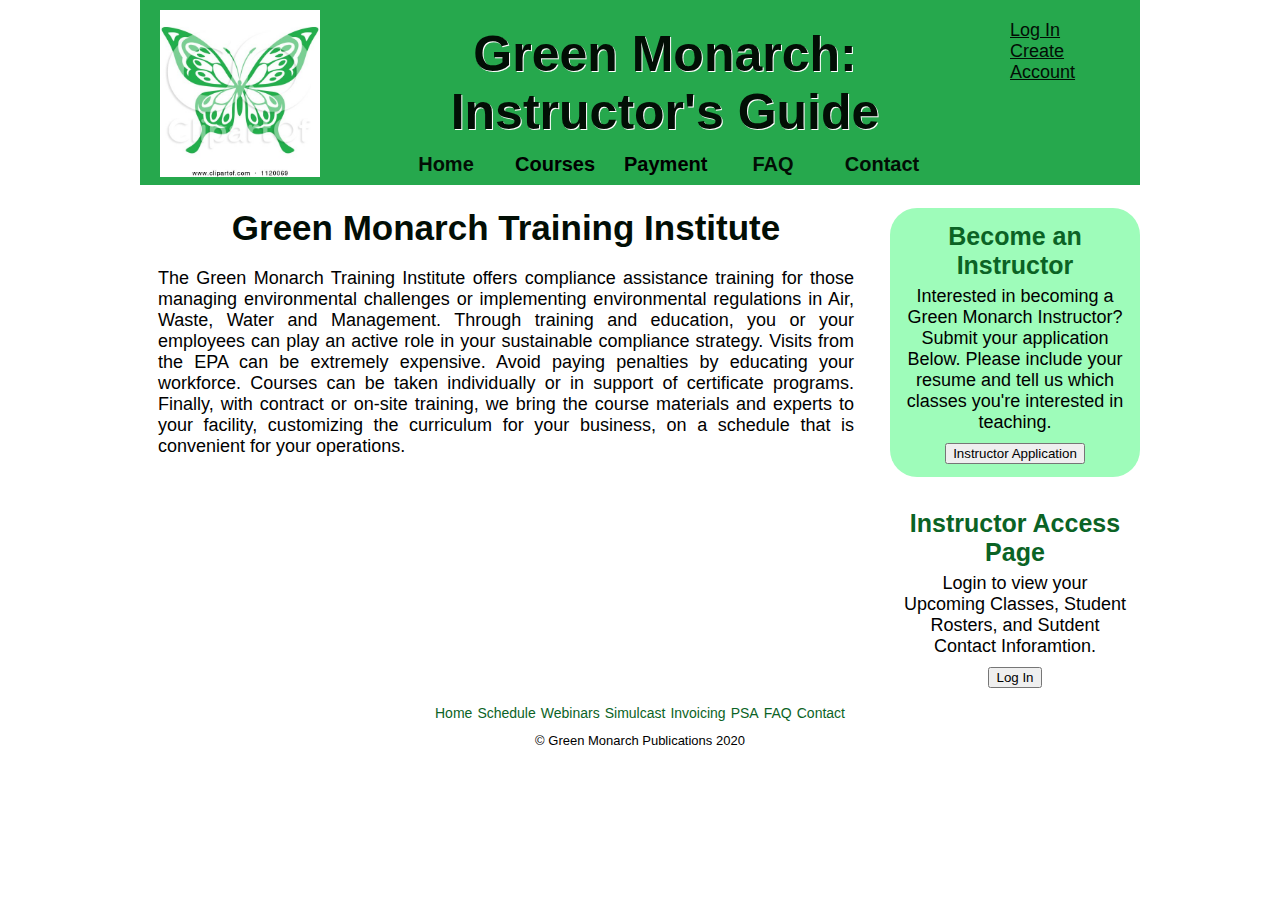
<file: index.html>
<!-- This page is for the Instructor's Guide project. -->
<!DOCTYPE html>
<html>
	<head>
		<meta charset="utf-8"/>
		<title>Green Monarch Instructor's Guide</title>
		<link rel="stylesheet" href="css/reset.css" />
		<link rel="stylesheet" href="css/text.css" />
		<link rel="stylesheet" href="css/style.css" />
	</head>
	<body>
		<div id="wrapper">
			<header>
				<script language="javascript" type="text/javascript" src="javascript/header.js"></script>
			</header>
			<div class="clear">
				<aside class="sidebar">
					<div>
						<h3>Become an Instructor</h3>
						<p>Interested in becoming a Green Monarch Instructor? Submit your application Below. Please include your resume and tell us which classes you're interested in teaching.</p>
						<button type="button">Instructor Application</button>
					</div>
					<div>
						<h3>Instructor Access Page</h3>
						<p>Login to view your Upcoming Classes, Student Rosters, and Sutdent Contact Inforamtion.</p>
						<button type="button">Log In </button>
					</div>
				</aside>
				<main class="main_bar">
					<h2>Green Monarch Training Institute</h2>
					<p>The Green Monarch Training Institute offers compliance assistance training for those managing environmental challenges or implementing environmental regulations in Air, Waste, Water and Management. Through training and education, you or your employees can play an active role in your sustainable compliance strategy. Visits from the EPA can be extremely expensive. Avoid paying penalties by educating your workforce. Courses can be taken individually or in support of certificate programs. Finally, with contract or on-site training, we bring the course materials and experts to your facility, customizing the curriculum for your business, on a schedule that is convenient for your operations.</p>
				</main>
			</div>
			<footer>
				<script language="javascript" type="text/javascript" src="javascript/footer.js"></script>
			<footer>
		</div> <!--End Wrapper-->
	</body>
</html>
</file>
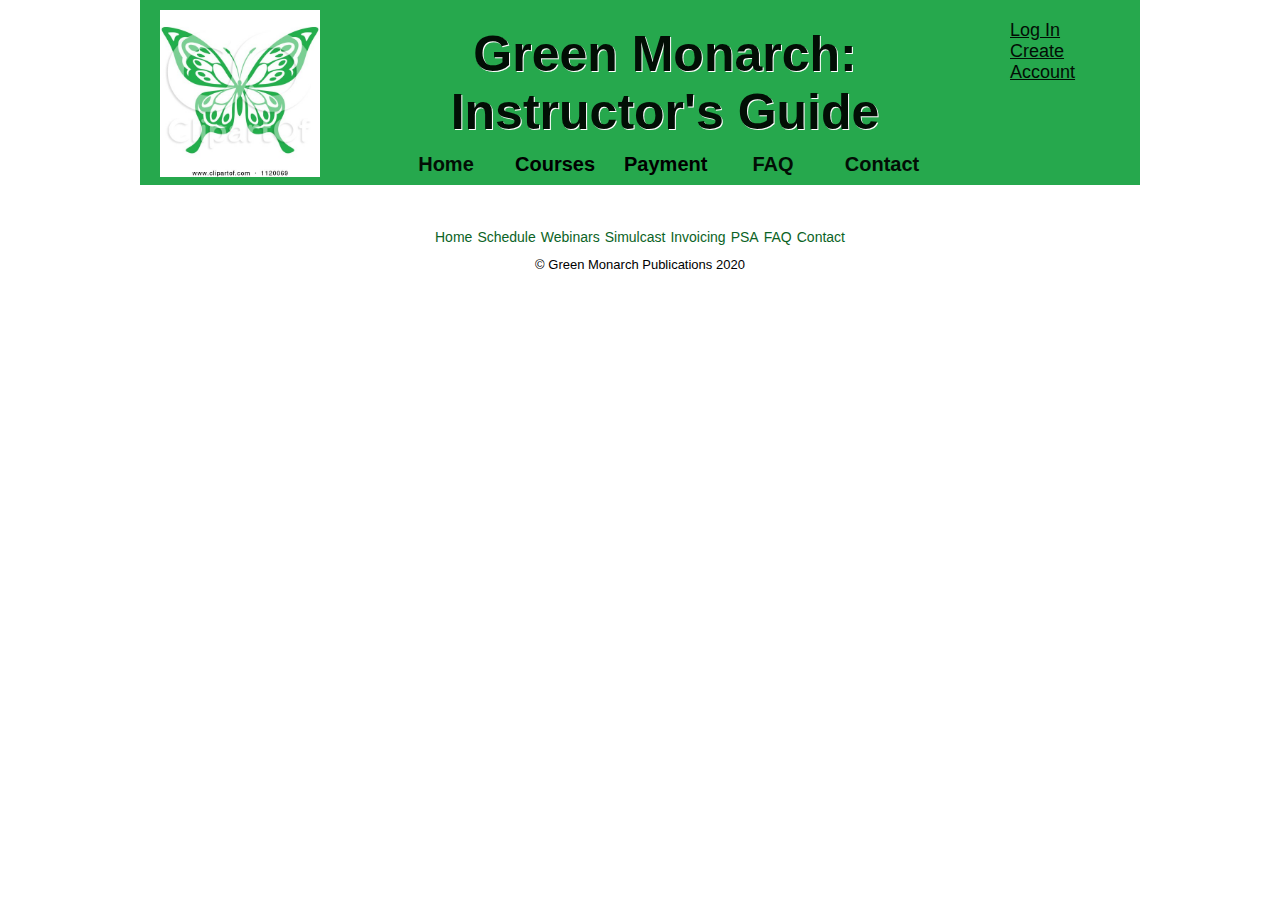
<file: about.html>
<!-- This page is for the Instructor's Guide project. -->
<!DOCTYPE html>
<html>
	<head>
		<meta charset="utf-8"/>
		<title>Green Monarch Instructor's Guide</title>
		<link rel="stylesheet" href="css/reset.css" />
		<link rel="stylesheet" href="css/text.css" />
		<link rel="stylesheet" href="css/style.css" />
	</head>
	<body>
		<div id="wrapper">
			<header>
				<script language="javascript" type="text/javascript" src="javascript/header.js"></script>
			</header>
			<div class="clear">

			</div>
			<footer>
				<script language="javascript" type="text/javascript" src="javascript/footer.js"></script>
			<footer>
		</div> <!--End Wrapper-->
	</body>
</html>
</file>
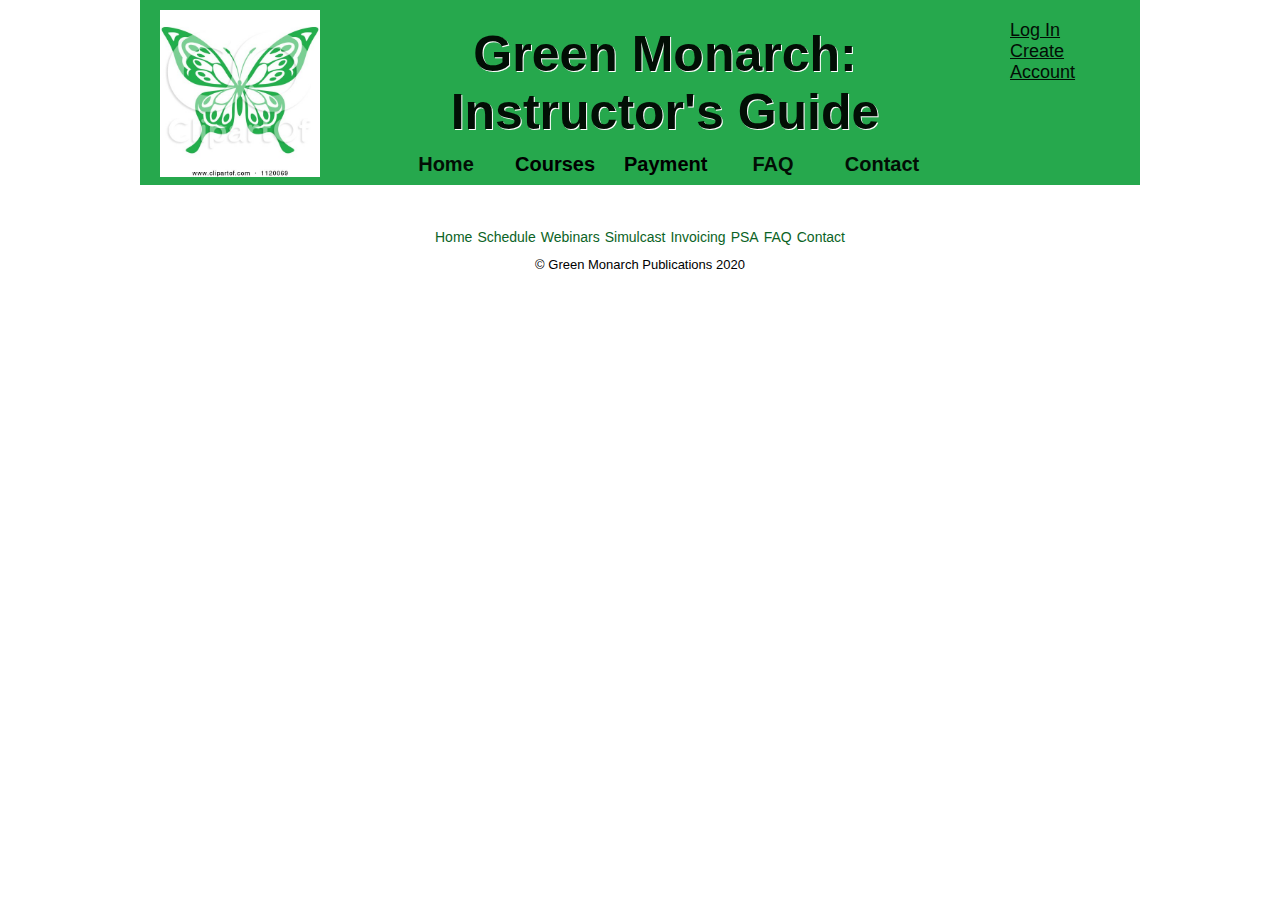
<file: courses.html>
<!-- This page is for the Instructor's Guide project. -->
<!DOCTYPE html>
<html>
	<head>
		<meta charset="utf-8"/>
		<title>Green Monarch Instructor's Guide</title>
		<link rel="stylesheet" href="css/reset.css" />
		<link rel="stylesheet" href="css/text.css" />
		<link rel="stylesheet" href="css/style.css" />
	</head>
	<body>
		<div id="wrapper">
			<header>
				<script language="javascript" type="text/javascript" src="javascript/header.js"></script>
			</header>
			<div class="clear">
				
			</div>
			<footer>
				<script language="javascript" type="text/javascript" src="javascript/footer.js"></script>
			<footer>
		</div> <!--End Wrapper-->
	</body>
</html>
</file>
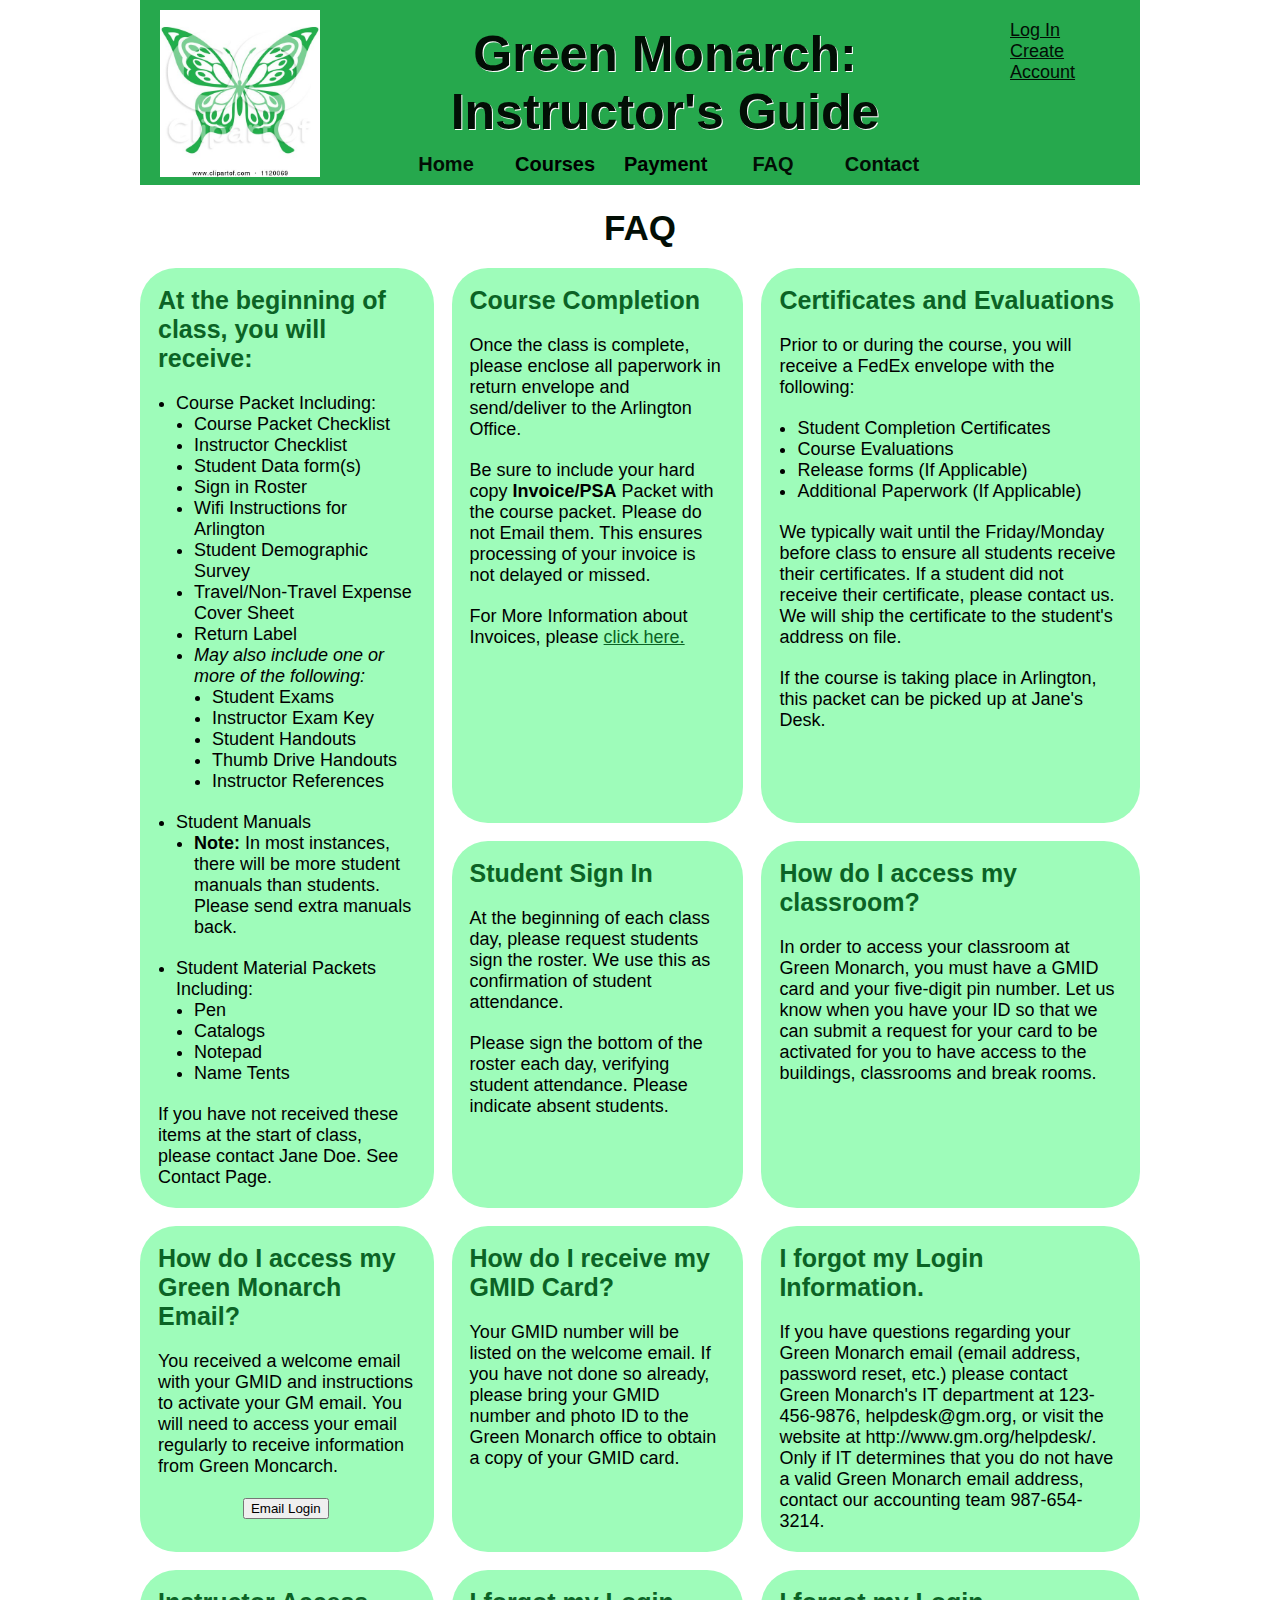
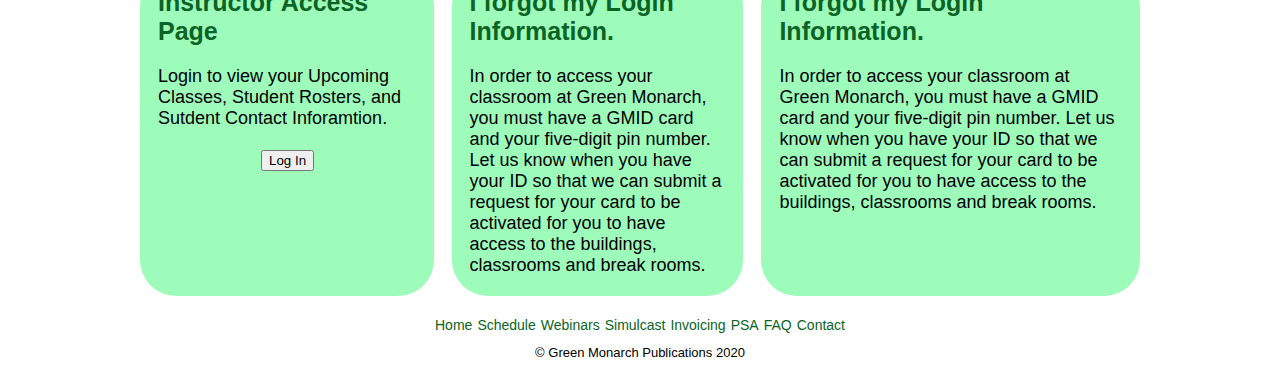
<file: faq.html>
<!-- This page is for the Instructor's Guide project. -->
<!DOCTYPE html>
<html>
	<head>
		<meta charset="utf-8"/>
		<title>Green Monarch Instructor's Guide</title>
		<link rel="stylesheet" href="css/reset.css" />
		<link rel="stylesheet" href="css/text.css" />
		<link rel="stylesheet" href="css/style.css" />
	</head>
	<body>
		<div id="wrapper">
			<header>
				<script language="javascript" type="text/javascript" src="javascript/header.js"></script>
			</header>
			<div class="clear">
				<main>
					<h2 style="text-align:center;">FAQ</h2>
					<div class="faq">
						<div style="grid-row:1 / span 2;">
							<article>
								<h3>At the beginning of class, you will receive:</h3>
								<ul class="default_ul">
									<li> Course Packet Including:
										<ul>
											<li>Course Packet Checklist</li>
											<li>Instructor Checklist</li>
											<li>Student Data form(s)</li>
											<li>Sign in Roster</li>
											<li>Wifi Instructions for Arlington</li>
											<li>Student Demographic Survey</li>
											<li>Travel/Non-Travel Expense Cover Sheet</li>
											<li>Return Label</li>
											<li><em>May also include one or more of the following:</em>
												<ul>
													<li>Student Exams</li>
													<li>Instructor Exam Key</li>
													<li>Student Handouts</li>
													<li>Thumb Drive Handouts</li>
													<li>Instructor References</li>
												</ul>
											</li>
										</ul>
									</li>
									<li>Student Manuals
										<ul>
											<li><strong>Note:</strong> In most instances, there will be more student manuals than students. Please send extra manuals back. </li>
										</ul>
									</li>
									<li>Student Material Packets Including:
										<ul>
											<li>Pen</li>
											<li>Catalogs</li>
											<li>Notepad</li>
											<li>Name Tents</li>
										</ul>
									</li>
								</ul>
								<p>If you have not received these items at the start of class, please contact Jane Doe. See Contact Page.</p>
							</article>
						</div>
					
						<div>
							<article>
								<h3>Course Completion</h3>
								<p>Once the class is complete, please enclose all paperwork in return envelope and send/deliver to the Arlington Office.</p>
								<p>Be sure to include your hard copy <strong>Invoice/PSA</strong> Packet with the course packet. Please do not Email them. This ensures processing of your invoice is not delayed or missed.</p>
								<p>For More Information about Invoices, please <a href="#">click here.</a></p>
							</article>
						</div>
						<div>
							<article>
								<h3>Certificates and Evaluations</h3>
								<p>Prior to or during the course, you will receive a FedEx envelope with the following:
									<ul class="default_ul">
										<li>Student Completion Certificates</li>
										<li>Course Evaluations</li>
										<li>Release forms (If Applicable)</li>
										<li>Additional Paperwork (If Applicable)</li>
									</ul>
								</p>
								<p>We typically wait until the Friday/Monday before class to ensure all students receive their certificates. If a student did not receive their certificate, please contact us. We will ship the certificate to the student's address on file. </p>
								<p>If the course is taking place in Arlington, this packet can be picked up at Jane's Desk.</p>
							</article>
						</div>
						<div>
							<article>
								<h3>Student Sign In</h3>
								<p>At the beginning of each class day, please request students sign the roster. We use this as confirmation of student attendance. </p>
								<p>Please sign the bottom of the roster each day, verifying student attendance. Please indicate absent students.</p>
							</article>
						</div>
						<div>
							<article>
								<h3>How do I access my classroom?</h3>
								<p>In order to access your classroom at Green Monarch, you must have a GMID card and your five-digit pin number. Let us know when you have your ID so that we can submit a request for your card to be activated for you to have access to the buildings, classrooms and break rooms.</p>
							</article>
						</div>
						<div>
							<article>
								<h3>How do I access my Green Monarch Email?</h3>
								<p>You received a welcome email with your GMID and instructions to activate your GM email. You will need to access your email regularly to receive information from Green Moncarch.</p>
								<button type="button" style="margin-left:33%;">Email Login </button>
							</article>
						</div>
						<div>
							<article>
								<h3>How do I receive my GMID Card?</h3>
								<p>Your GMID number will be listed on the welcome email. If you have not done so already, please bring your GMID number and photo ID to the Green Monarch office to obtain a copy of your GMID card.</p>
							</article>
						</div>
						<div>
							<article>
								<h3>I forgot my Login Information.</h3>
								<p>If you have questions regarding your Green Monarch email (email address, password reset, etc.) please contact Green Monarch's IT department at 123-456-9876, helpdesk@gm.org, or visit the website at http://www.gm.org/helpdesk/. Only if IT determines that you do not have a valid Green Monarch email address, contact our  accounting team 987-654-3214.</p>
							</article>
						</div>
						<div>
							<article>
								<h3>Instructor Access Page</h3>
								<p>Login to view your Upcoming Classes, Student Rosters, and Sutdent Contact Inforamtion.</p>
								<button type="button" style="margin-left:40%;">Log In </button>
							</article>
						</div>
						<div>
							<article>
								<h3>I forgot my Login Information.</h3>
								<p>In order to access your classroom at Green Monarch, you must have a GMID card and your five-digit pin number. Let us know when you have your ID so that we can submit a request for your card to be activated for you to have access to the buildings, classrooms and break rooms.</p>
							</article>
						</div>
						<div>
							<article>
								<h3>I forgot my Login Information.</h3>
								<p>In order to access your classroom at Green Monarch, you must have a GMID card and your five-digit pin number. Let us know when you have your ID so that we can submit a request for your card to be activated for you to have access to the buildings, classrooms and break rooms.</p>
							</article>
						</div>
					</div>
				</main>
			</div>
			<footer>
				<script language="javascript" type="text/javascript" src="javascript/footer.js"></script>
			<footer>
		</div> <!--End Wrapper-->
	</body>
</html>
</file>
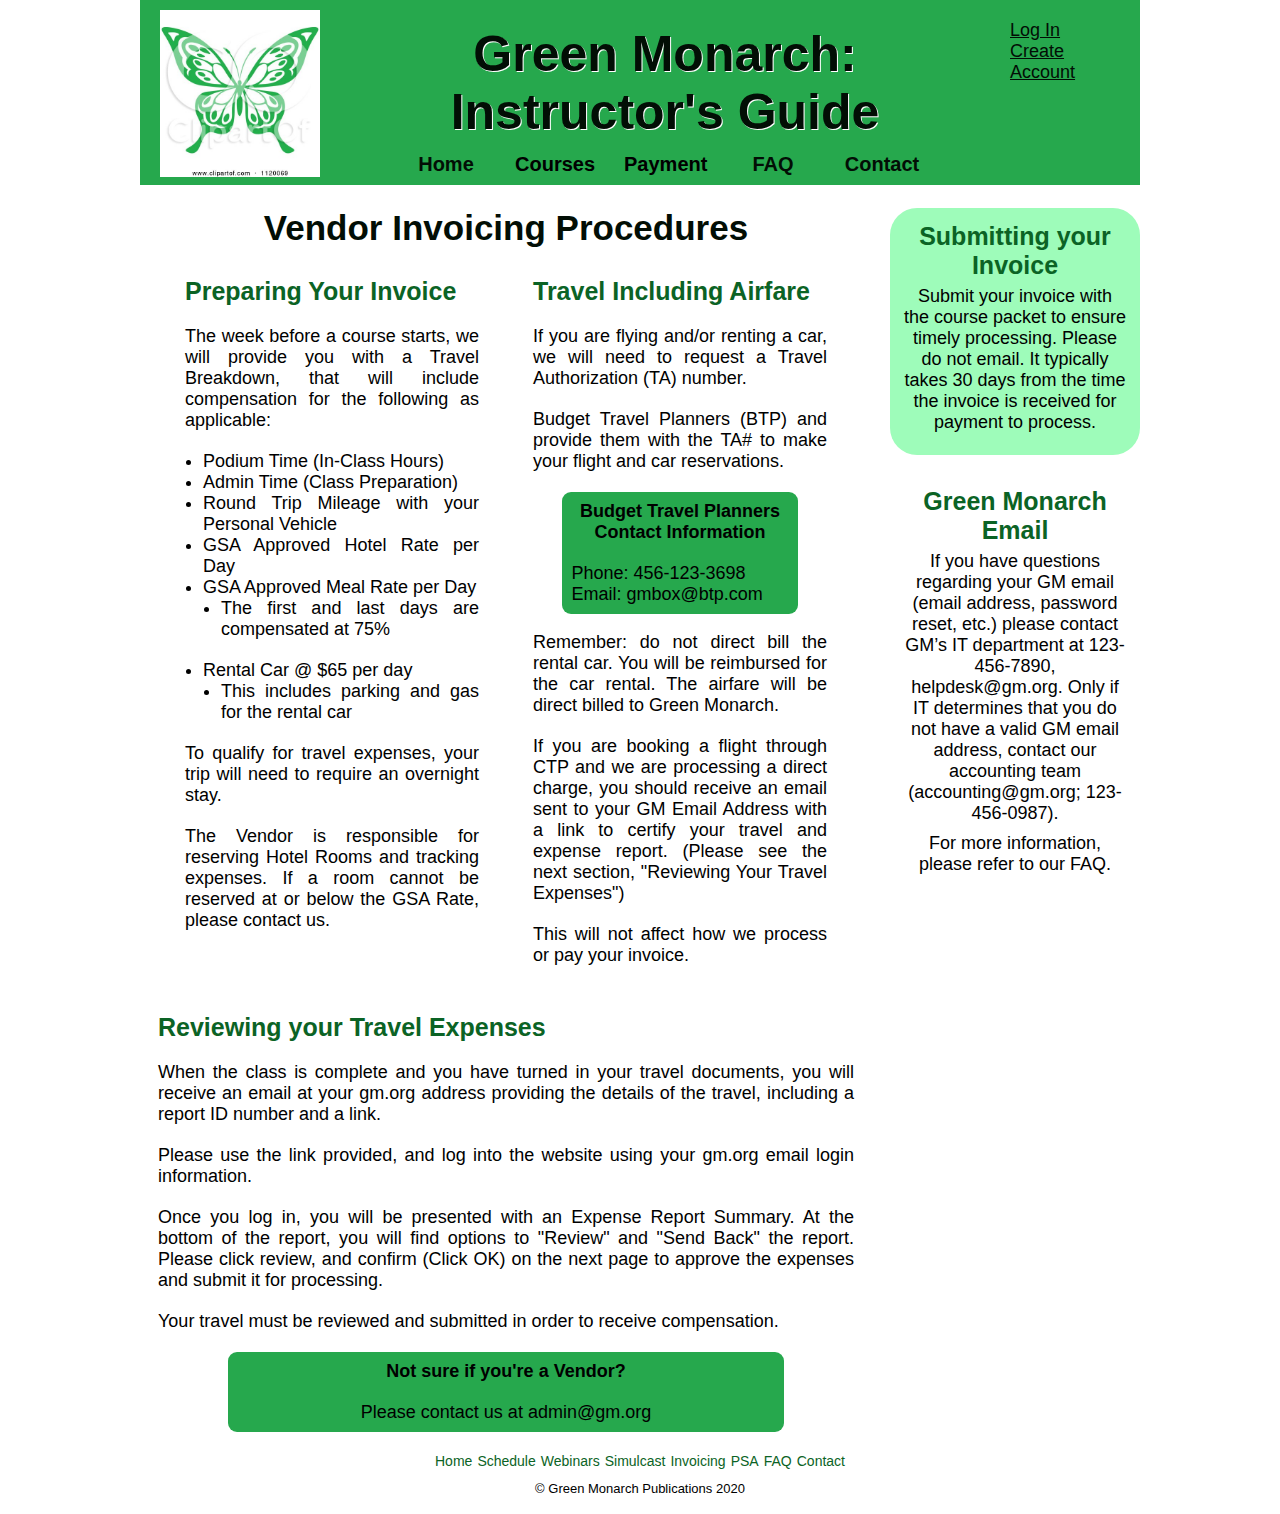
<file: invoicing.html>
<!-- This page is for the Instructor's Guide project. -->
<!DOCTYPE html>
<html>
	<head>
		<meta charset="utf-8"/>
		<title>Green Monarch Instructor's Guide</title>
		<link rel="stylesheet" href="css/reset.css" />
		<link rel="stylesheet" href="css/text.css" />
		<link rel="stylesheet" href="css/style.css" />
	</head>
	<body>
		<div id="wrapper">
			<header>
				<script language="javascript" type="text/javascript" src="javascript/header.js"></script>
			</header>
			<div class="clear">
				<aside class="sidebar">
					<div>
						<h3>Submitting your Invoice</h3>
						<p>Submit your invoice with the course packet to ensure timely processing. Please do not email. It typically takes 30 days from the time the invoice is received for payment to process.</p>
					</div>
					<div>
						<h3>Green Monarch Email</h3>
						<p>If you have questions regarding your GM email (email address, password reset, etc.) please contact GM’s IT department at 123-456-7890, helpdesk@gm.org. Only if IT determines that you do not have a valid GM email address, contact our accounting team (accounting@gm.org; 123-456-0987).</p>
						<p>For more information, please refer to our FAQ.</p>
					</div>
				</aside>
				<main class="main_bar">
					<div>
						<h2>Vendor Invoicing Procedures</h2>
						<div class="flexrow">
							<div class="flexrow-li">
								<h3>Preparing Your Invoice</h3>
								<p>The week before a course starts, we will provide you with a Travel Breakdown, that will include compensation for the following as applicable:
									<ul class="default_ul">
										<li>Podium Time (In-Class Hours)</li>
										<li>Admin Time (Class Preparation)</li>
										<li>Round Trip Mileage with your Personal Vehicle</li>
										<li>GSA Approved Hotel Rate per Day</li>
										<li>GSA Approved Meal Rate per Day</li>
											<ul>
												<li>The first and last days are compensated at 75%</li>
											</ul>
										<li>Rental Car @ $65 per day
											<ul>
												<li>This includes parking and gas for the rental car</li>
											</ul>
										</li>
									</ul>
								</p>
								<p>To qualify for travel expenses, your trip will need to require an overnight stay.</p>
								<p>The Vendor is responsible for reserving Hotel Rooms and tracking expenses. If a room cannot be reserved at or below the GSA Rate, please contact us.</p>
							</div>
							<div class="flexrow-li">
								<h3>Travel Including Airfare</h3>
								<p>If you are flying and/or renting a car, we will need to request a Travel Authorization (TA) number.</p>
								<p>Budget Travel Planners (BTP) and provide them with the TA# to make your flight and car reservations.</p>
								<div class="callbox">
									<h4>Budget Travel Planners
										<br />
										Contact Information</h4>
									<p>Phone: 456-123-3698
										<br />
										Email: gmbox@btp.com
									</p>
								</div>
								<p>Remember: do not direct bill the rental car. You will be reimbursed for the car rental. The airfare will be direct billed to Green Monarch.</p>
								<p>If you are booking a flight through CTP and we are processing a direct charge, you should receive an email sent to your GM Email Address with a link to certify your travel and expense report. (Please see the next section, "Reviewing Your Travel Expenses")</p>
								<p>This will not affect how we process or pay your invoice.</p>
							</div>
						</div> <!--End Flexrow Container-->
						<div>
							<h3>Reviewing your Travel Expenses</h3>
							<p>When the class is complete and you have turned in your travel documents, you will receive an email at your gm.org address providing the details of the travel, including a report ID number and a link. </p>
							<p>Please use the link provided, and log into the website using your gm.org email login information. </p>
							<p>Once you log in, you will be presented with an Expense Report Summary. At the bottom of the report, you will find options to "Review" and "Send Back" the report. Please click review, and confirm (Click OK) on the next page to approve the expenses and submit it for processing. </p>
							<p>Your travel must be reviewed and submitted in order to receive compensation.</p>
							<div class="callbox">
								<h4>Not sure if you're a Vendor?</h4>
								<p style="text-align:center;">Please contact us at admin@gm.org</p>
							</div>
						</div>
					</div>
				</main>
			</div>
			<footer>
				<script language="javascript" type="text/javascript" src="javascript/footer.js"></script>
			<footer>
		</div> <!--End Wrapper-->
	</body>
</html>
</file>
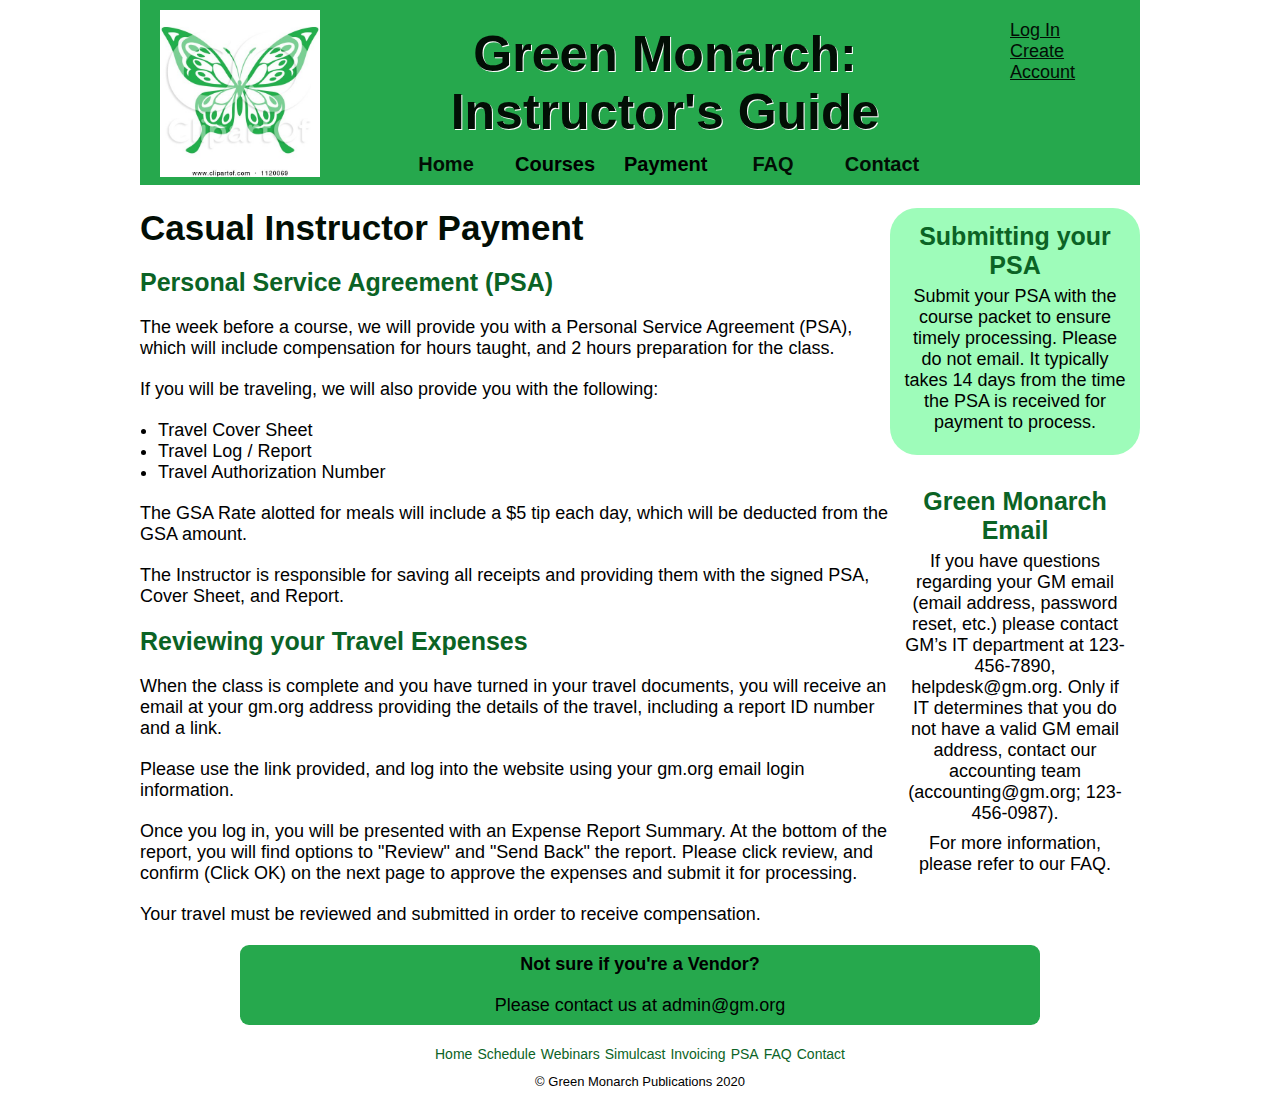
<file: psa.html>
<!-- This page is for the Instructor's Guide project. -->
<!DOCTYPE html>
<html>
	<head>
		<meta charset="utf-8"/>
		<title>Green Monarch Instructor's Guide</title>
		<link rel="stylesheet" href="css/reset.css" />
		<link rel="stylesheet" href="css/text.css" />
		<link rel="stylesheet" href="css/style.css" />
	</head>
	<body>
		<div id="wrapper">
			<header>
				<script language="javascript" type="text/javascript" src="javascript/header.js"></script>
			</header>
			<div class="clear">
				<aside class="sidebar">
					<div>
						<h3>Submitting your PSA</h3>
						<p>Submit your PSA with the course packet to ensure timely processing. Please do not email. It typically takes 14 days from the time the PSA is received for payment to process.</p>
					</div>
					<div>
						<h3>Green Monarch Email</h3>
						<p>If you have questions regarding your GM email (email address, password reset, etc.) please contact GM’s IT department at 123-456-7890, helpdesk@gm.org. Only if IT determines that you do not have a valid GM email address, contact our accounting team (accounting@gm.org; 123-456-0987).</p>
						<p>For more information, please refer to our FAQ.</p>
					</div>
				</aside>
				<main>
					<h2>Casual Instructor Payment</h2>
					<div>
						<h3>Personal Service Agreement (PSA)</h3>
						<p>The week before a course, we will provide you with a Personal Service Agreement (PSA), which will include compensation for hours taught, and 2 hours preparation for the class.</p>
						<p>If you will be traveling, we will also provide you with the following:
							<ul class="default_ul">
								<li>Travel Cover Sheet</li>
								<li>Travel Log / Report</li>
								<li>Travel Authorization Number</li>
							</ul>
						</p>
						<p>The GSA Rate alotted for meals will include a $5 tip each day, which will be deducted from the GSA amount.</p>
						<p>The Instructor is responsible for saving all receipts and providing them with the signed PSA, Cover Sheet, and Report.</p>
					</div>
					<div>
						<h3>Reviewing your Travel Expenses</h3>
						<p>When the class is complete and you have turned in your travel documents, you will receive an email at your gm.org address providing the details of the travel, including a report ID number and a link. </p>
						<p>Please use the link provided, and log into the website using your gm.org email login information. </p>
						<p>Once you log in, you will be presented with an Expense Report Summary. At the bottom of the report, you will find options to "Review" and "Send Back" the report. Please click review, and confirm (Click OK) on the next page to approve the expenses and submit it for processing. </p>
						<p>Your travel must be reviewed and submitted in order to receive compensation.</p>
						<div class="callbox">
							<h4>Not sure if you're a Vendor?</h4>
							<p style="text-align:center;">Please contact us at admin@gm.org</p>
						</div>
					</div>
				</main>
			</div>
			<footer>
				<script language="javascript" type="text/javascript" src="javascript/footer.js"></script>
			<footer>
		</div> <!--End Wrapper-->
	</body>
</html>
</file>
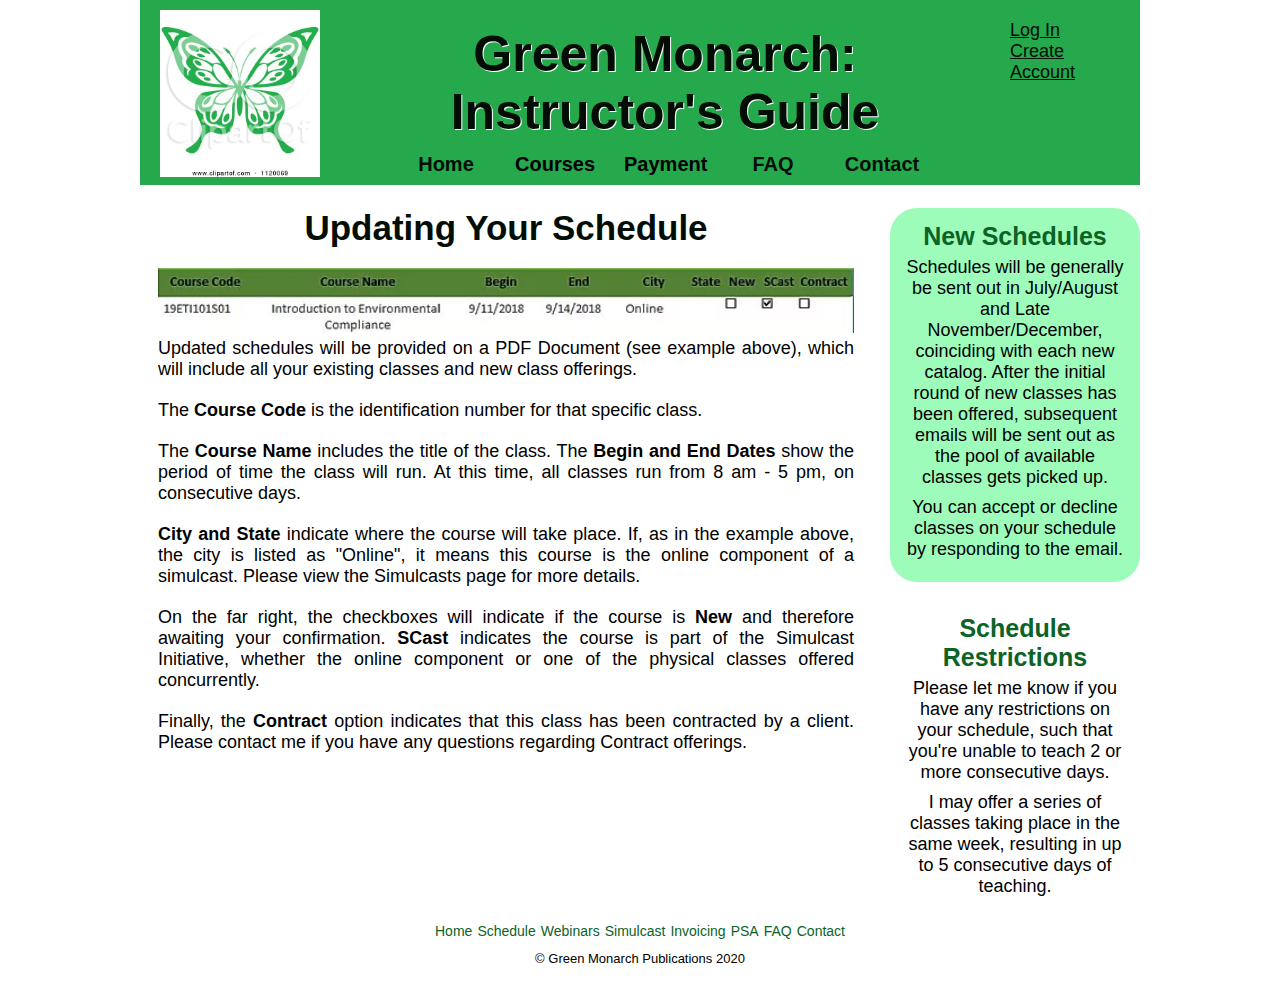
<file: schedule.html>
<!-- This page is for the Instructor's Guide project. -->
<!DOCTYPE html>
<html>
	<head>
		<meta charset="utf-8"/>
		<title>Green Monarch Instructor's Guide</title>
		<link rel="stylesheet" href="css/reset.css" />
		<link rel="stylesheet" href="css/text.css" />
		<link rel="stylesheet" href="css/style.css" />
	</head>
	<body>
		<div id="wrapper">
			<header>
				<script language="javascript" type="text/javascript" src="javascript/header.js"></script>
			</header>
			<div class="clear">
				<aside class="sidebar">
					<div>
						<h3>New Schedules</h3>
						<p>Schedules will be generally be sent out in July/August and Late November/December, coinciding with each new catalog. After the initial round of new classes has been offered, subsequent emails will be sent out as the pool of available classes gets picked up. </p>
						<p>You can accept or decline classes on your schedule by responding to the email.</p>
					</div>
					<div>
						<h3>Schedule Restrictions</h3>
						<p>Please let me know if you have any restrictions on your schedule, such that you're unable to teach 2 or more consecutive days. </p>
						<p>I may offer a series of classes taking place in the same week, resulting in up to 5 consecutive days of teaching. </p>
					</div>
				</aside>
				<main class="main_bar">
					<h2>Updating Your Schedule</h2>
					<img src="images\newschedule.png" alt="New Schedule Example" style="width:100%;">
					<p>Updated schedules will be provided on a PDF Document (see example above), which will include all your existing classes and new class offerings. </p>
					<p>The <strong>Course Code</strong> is the identification number for that specific class.</p>
					<p>The <strong>Course Name</strong> includes the title of the class. The <strong>Begin and End Dates</strong> show the period of time the class will run. At this time, all classes run from 8 am - 5 pm, on consecutive days.</p>
					<p><strong>City and State</strong> indicate where the course will take place. If, as in the example above, the city is listed as "Online", it means this course is the online component of a simulcast. Please view the Simulcasts page for more details.</p>
					<p>On the far right, the checkboxes will indicate if the course is <strong>New</strong> and therefore awaiting your confirmation. <strong>SCast</strong> indicates the course is part of the Simulcast Initiative, whether the online component or one of the physical classes offered concurrently. </p>
					<p>Finally, the <strong>Contract</strong> option indicates that this class has been contracted by a client. Please contact me if you have any questions regarding Contract offerings.</p>
				</main>
			</div>
			<footer>
				<script language="javascript" type="text/javascript" src="javascript/footer.js"></script>
			<footer>
		</div> <!--End Wrapper-->
	</body>
</html>
</file>
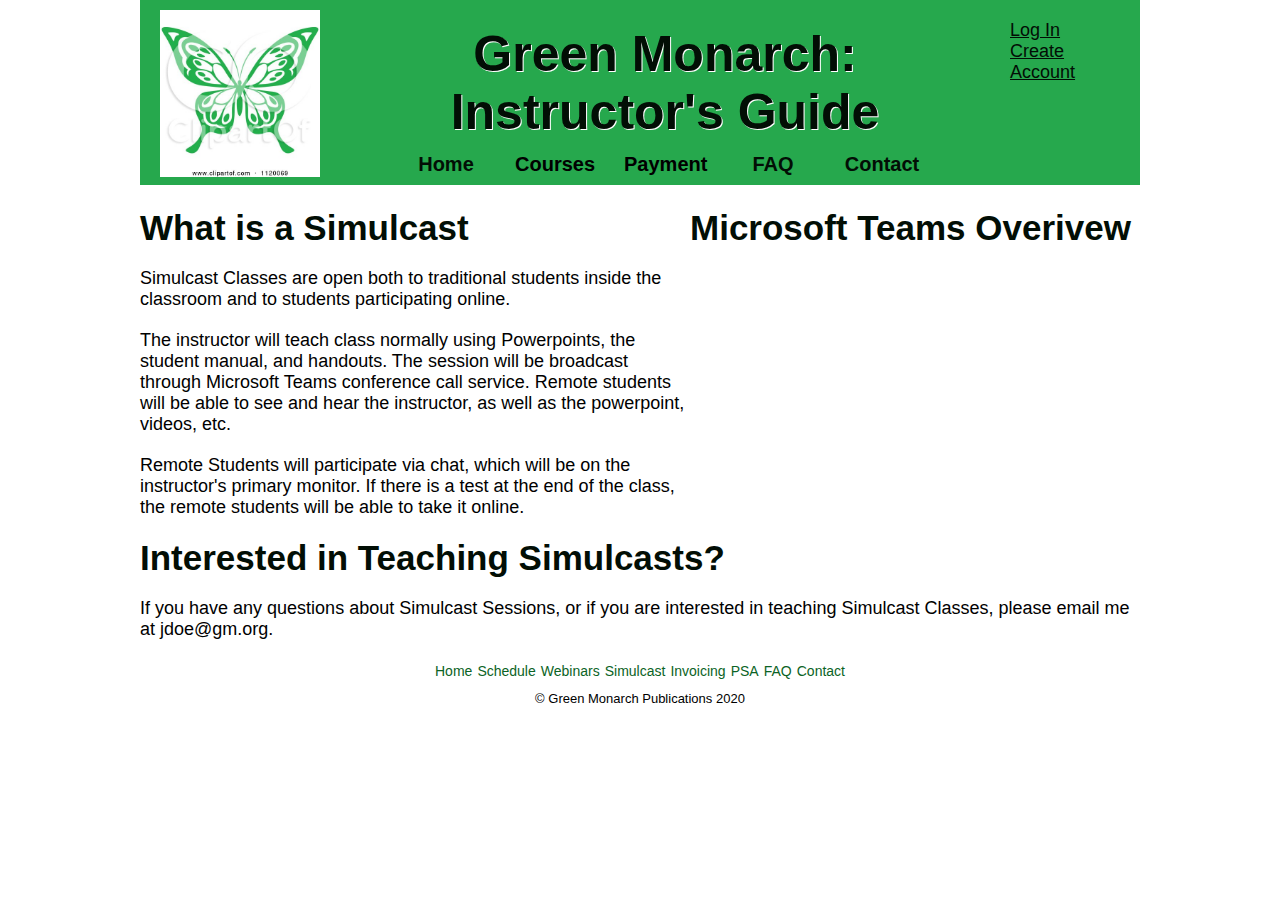
<file: simulcast.html>
<!-- This page is for the Instructor's Guide project. -->
<!DOCTYPE html>
<html>
	<head>
		<meta charset="utf-8"/>
		<title>Green Monarch Instructor's Guide</title>
		<link rel="stylesheet" href="css/reset.css" />
		<link rel="stylesheet" href="css/text.css" />
		<link rel="stylesheet" href="css/style.css" />
	</head>
	<body>
		<div id="wrapper">
			<header>
				<script language="javascript" type="text/javascript" src="javascript/header.js"></script>
			</header>
			<div class="clear">
				<div class="flexrow">
					<div>
						<h2>What is a Simulcast</h2>
						<p>Simulcast Classes are open both to traditional students inside the classroom and to students participating online.</p>
						<p>The instructor will teach class normally using Powerpoints, the student manual, and handouts. The session will be broadcast through Microsoft Teams conference call service. Remote students will be able to see and hear the instructor, as well as the powerpoint, videos, etc. </p>
						<p>Remote Students will participate via chat, which will be on the instructor's primary monitor. If there is a test at the end of the class, the remote students will be able to take it online. </p>
					</div>
					<div>
						<h2>Microsoft Teams Overivew</h2>
						<iframe width="450" height="253" src="https://www.youtube.com/embed/jugBQqE_2sM" frameborder="0" allow="accelerometer; autoplay; encrypted-media; gyroscope; picture-in-picture" allowfullscreen></iframe>
					</div>
				</div>
				<div>
					<h2>Interested in Teaching Simulcasts? </h2>
					<p>If you have any questions about Simulcast Sessions, or if you are interested in teaching Simulcast Classes, please email me at jdoe@gm.org. </p>
				</div>


			</div>
			<footer>
				<script language="javascript" type="text/javascript" src="javascript/footer.js"></script>
			<footer>
		</div> <!--End Wrapper-->
	</body>
</html>
</file>
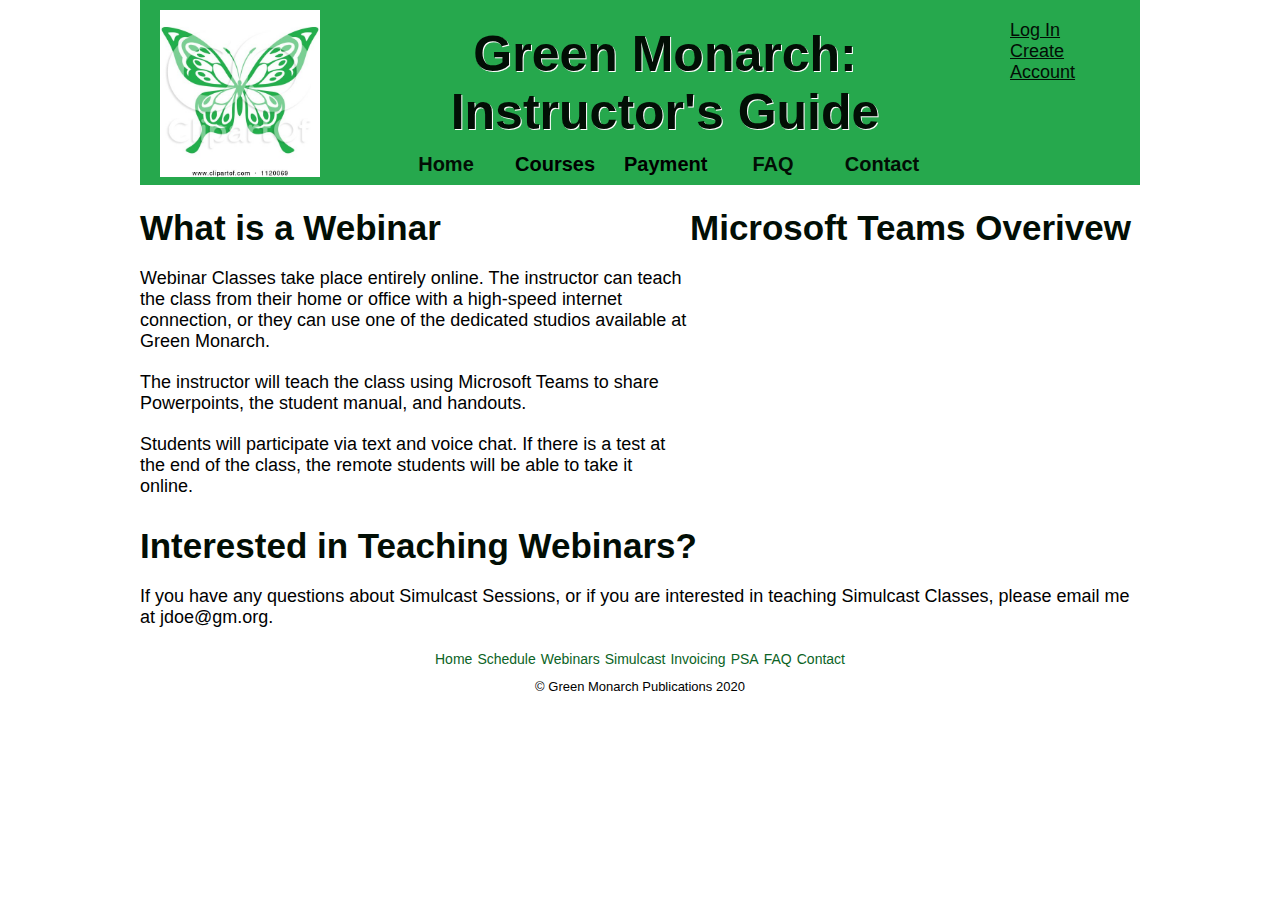
<file: webinar.html>
<!-- This page is for the Instructor's Guide project. -->
<!DOCTYPE html>
<html>
	<head>
		<meta charset="utf-8"/>
		<title>Green Monarch Instructor's Guide</title>
		<link rel="stylesheet" href="css/reset.css" />
		<link rel="stylesheet" href="css/text.css" />
		<link rel="stylesheet" href="css/style.css" />
	</head>
	<body>
		<div id="wrapper">
			<header>
				<script language="javascript" type="text/javascript" src="javascript/header.js"></script>
			</header>
			<div class="clear">
				<div class="flexrow">
					<div>
						<h2>What is a Webinar</h2>
						<p>Webinar Classes take place entirely online. The instructor can teach the class from their home or office with a high-speed internet connection, or they can use one of the dedicated studios available at Green Monarch. </p>
						<p>The instructor will teach the class using Microsoft Teams to share Powerpoints, the student manual, and handouts.</p>
						<p>Students will participate via text and voice chat.  If there is a test at the end of the class, the remote students will be able to take it online.</p>
					</div>
					<div>
						<h2>Microsoft Teams Overivew</h2>
						<iframe width="450" height="253" src="https://www.youtube.com/embed/jugBQqE_2sM" frameborder="0" allow="accelerometer; autoplay; encrypted-media; gyroscope; picture-in-picture" allowfullscreen></iframe>
					</div>
				</div>
				<div>
					<h2>Interested in Teaching Webinars? </h2>
					<p>If you have any questions about Simulcast Sessions, or if you are interested in teaching Simulcast Classes, please email me at jdoe@gm.org. </p>
				</div>
			</div>
			<footer>
				<script language="javascript" type="text/javascript" src="javascript/footer.js"></script>
			<footer>
		</div> <!--End Wrapper-->
	</body>
</html>
</file>
<file: css/text.css>
/*.color-primary-0 { color: #26A84D } Main Primary color 
.color-primary-1 { color: #9EFCBA }
.color-primary-2 { color: #52D379 }
.color-primary-3 { color: #0B6325 }
.color-primary-4 { color: #020E05 }*/

body { 
	font: 18px garamond, palatino, georgia, arial;
	color:black;
 }
 
 strong{
	 font-weight:bold;
 }
 
 em {
	 font-style:italic;
 }

h1 {
	font-size:50px;
	text-shadow:1px 1px 0 #fff;
	color:#020E05;
	font-weight:bold;
}

h2 { 
	font-size:35px; 
	color:#020E05;
	font-weight:bold;
}

h3 { 
	font-size:25px; 
	color:#0B6325;
	font-weight:bold;
}

p, h1, h2, h3, h4, h5, h6, ul {margin-bottom: 20px;}

a:link {color:#0B6325;}
a:visited {color:#020E05;}
a:hover {color:#52D379;}
a:active {color:#9EFCBA;}
</file>
<file: css/style.css>
/*----------Begin Baseline Styles----------*/
	* {
		box-sizing:border-box; /*All Elements: padding, border, and margin included in an element's defined dimensions*/
	}
	.clear {clear:both;} /*All elements assigned this class will not wrap around floated elements*/
	.copyright {
		/*Sets font size, alignment, and text wrap of all elements assigned to copyright*/
		font-size:13px;
		text-align:center;
		clear:both;
	}
	/*Center and size website using Wrapper div*/
	#wrapper {width:1000px; margin:0px auto;}
/*----------End Baseline Styles----------*/

/* ----------Begin Site Header Style---------- */
	#site_header {
		background-color:#26A84D;
		height:185px;
		/*HUGE NOTE! The site header does not show a background color without the height property. 
		The reason is that all the elements in the header are floated to one side or the other. 
		Floating removes these elements from the normal arrangement of the elements. 
		They are, in fact, floating IN FRONT OF the header element, rather than inside it.
		This means the header section must be manually sized to accomodate the floated elements.*/
	}
	#site_header h1 {
		float:left; /*Removes the element from the static HTML structure, causing other elements to wrap around it.*/
		text-align:center;
		width:650px;
		padding-top:25px;
		margin-bottom:0px;
	}
	#main_logo_head {
		width:200px;
		float:left;
		padding:10px 20px;
	}
	#account {
		float:right;
		padding:20px;
		width:150px;
	}
	#account a:link {	
			color:#020E05;
	}
	#head_nav {
		width:800px;
		float:left;
		padding-left:3em;
	}
	#head_nav ul li {
		display:inline-block; /*inline-block allows the use of dimensions, padding, and margins in an otherwise in-line itme.*/
			padding:10px;
			margin:2px;
		text-align:center;
		font-size:20px;
		font-weight:bold;
		width:100px;
	}
	#head_nav ul li a {	
		text-decoration:none;
		}#head_nav ul li a:link {	
			color:#020E05;
		}#head_nav ul li a:visited {	
			color:#020E05;
		}#head_nav ul li a:hover {	
			color:#9EFCBA;
		}#head_nav ul li a:active {	
			color:#9EFCBA;
		}
	/*=====Begin Navigation Submenus=====*/
		.head_nav_submenu {
			display:none; /*Hides the submenus*/
			border-radius:0 0px 10px 10px;
		}
		/*The elements below are not separated by a comma, so they are all a sequential part of the same element.
		ie. When the mouse hovers over a header navigation line item, apply changes to subheader.*/
		#head_nav ul li:hover .head_nav_submenu {
			display:block;
			position:absolute;
			background-color:#26A84D;
			margin-top:10px;
			margin-left:-11px;
		}
		#head_nav ul li:hover .head_nav_submenu ul {
			margin:0;
		}
		#head_nav ul li:hover .head_nav_submenu ul li { 
			width:100px;
			display:block;
			border-bottom: 1px dotted #020E05;
			margin:0px;
			padding:5px;
		}
		#head_nav ul li:hover .head_nav_submenu ul li:last-child {
			border-bottom:none;
		}
		.head_nav_submenu2 {
			display:none;
			border-radius:0 10px 10px 10px;
		}
		.nav_hover:hover .head_nav_submenu2 {
			position:absolute;
			display:block;
			margin-top:-28px;
			margin-left:93px;
			background-color:#26A84D;
		}
		.nav_hover:hover .head_nav_submenu2  ul {
			margin:0;
		}
	/*=====End Navigation Submenus=====*/
/*----------End Site Header Style----------*/

/*----------Begin Main Body Style----------*/
	.main_bar {
		text-align:justify;
		width:75%;
		padding-right:2em;
		padding-left:1em;
	}
	.main_bar h2{
		text-align:center;
	}
/*----------End Main Body Style----------*/

/*----------Begin Callbox Style----------*/
	.callbox {
		background-color:#26A84D;
		padding:.5em;
		width:80%;
		margin-left:10%;
		margin-bottom:1em;
		border-radius:.5em;
	}
	
	.callbox h4 {
		font-weight:bold;
		text-align: center;
	}
	
	.callbox p:last-child {
		margin-bottom:0;
	}
/*----------End Callbox Style----------*/

/*----------Begin .flexrow Style----------*/
.flexrow {
	display:flex;
	flex-direction:row;
	justify-content:center;
}
.flexrow-li {
	margin:1em;
	margin-top:0;
	padding:.5em;
	width:50%;
}
/*----------End .flexrow Style----------*/

/*----------Begin faq Style----------*/
	.faq {
		display:grid;
		grid-gap:1em;
		grid-template-columns: auto auto auto;
	}
	.faq div{
		background-color:#9EFCBA;
		padding:1em;
		border-radius:2em;
		padding-bottom:0;
	}
/*----------End faq Style----------*/

/*----------Begin Generic Class Styles----------*/
	.default_ul {
		list-style-position:outside;
		margin-left:1em;
		list-style-type: disc;
	}
	
	.default_ul ul {
		list-style-position:outside;
		margin-left:1em;
		list-style-type: disc;
	}
/*----------End Generic Class Styles----------*/




/*----------Begin Sidebar Style----------*/
	.sidebar {
		width:25%;
		float:right;
		text-align:center;
	}
	.sidebar div:first-child{
		margin-top:0px;
		background-color:#9EFCBA;
		border-radius:1.5em;
	}
	.sidebar div{
		margin-top:1em;
		padding:.75em;
	}
	.sidebar h3{
		margin-bottom:.25em;
	}
	.sidebar p{
		margin-bottom:.5em;
	}
/*----------End Sidebar Style----------*/

/*----------Begin Site Footer Style----------*/
	footer {
		margin-top:1em;
	}
	#foot_nav {
		text-align:center;
	}
	#foot_nav ul {
		margin-bottom:10px;
	}
	#foot_nav ul li {
		display:inline-block;
		text-align:center;
		font-size:14px;
	}
	#foot_nav ul li a {	
		text-decoration:none;
		}#foot_nav ul li a:link {	
			color:#0B6325;
		}#foot_nav ul li a:visited {	
			color:#0B6325;
		}#foot_nav ul li a:hover {	
			color:#52D379;
		}#foot_nav ul li a:active {	
			color:#9EFCBA;
		}
/*----------End Site Footer Style----------*/
</file>
